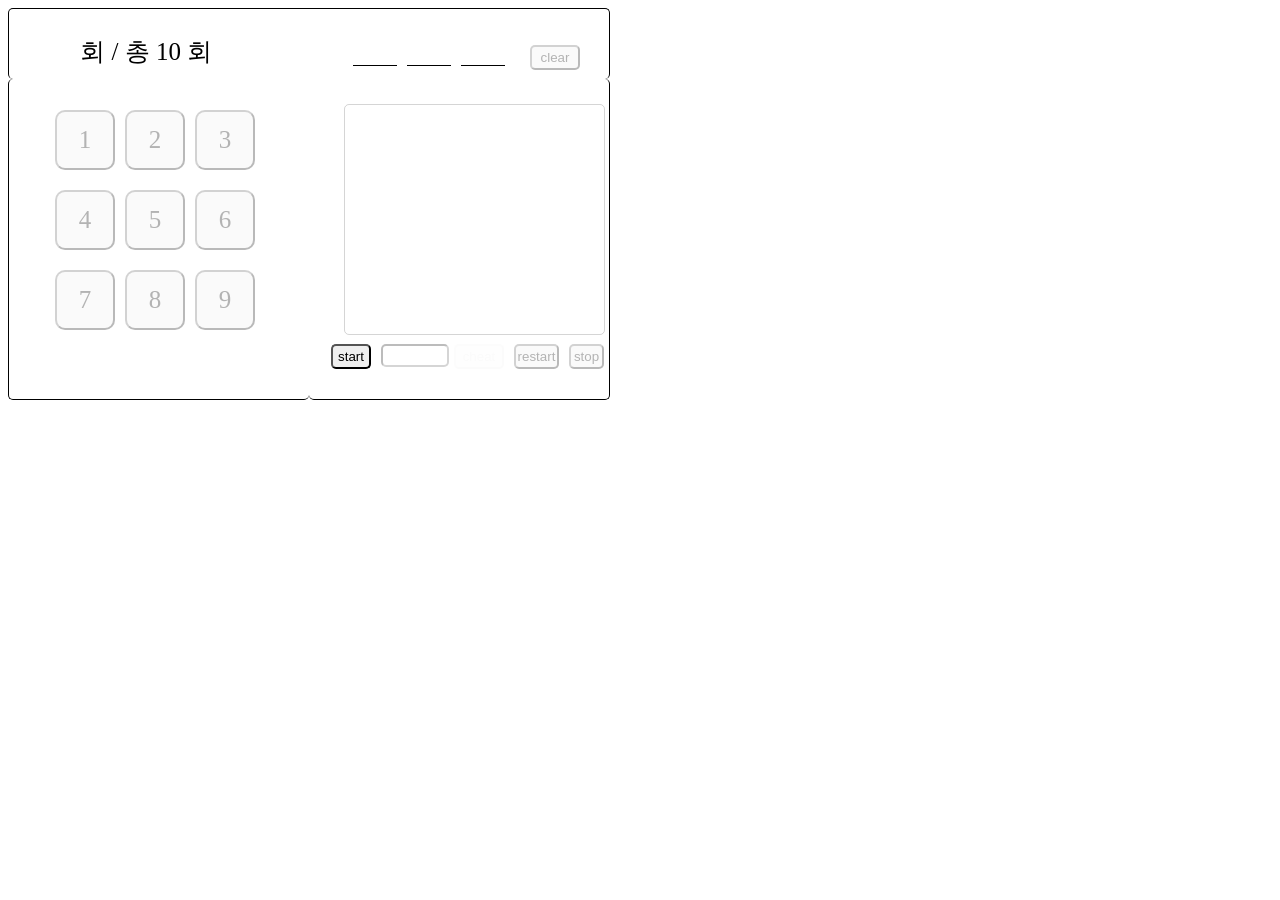
<file: FirstWebProject/WebContent/index.html>
<!DOCTYPE html>
<html>
<head>
<meta charset="UTF-8">
<title>숫자야구</title>

<link href="./css/baseball.css" rel="stylesheet" type="text/css"/>
<script src="./js/baseball.js" type="text/javascript"></script>
</head>
<body>
	<div class="top">
		<div id=inning>
			<input id="inning_num" type="text" disabled="disabled">
			회 / 총 10 회	
		</div>
		<div id="input">
			<button id="clear">clear</button> 
			<input id="input1" class="input" type="text" disabled="disabled"> 
			<input id="input2" class="input" type="text" disabled="disabled"> 
			<input id="input3" class="input" type="text" disabled="disabled">
		</div>
	</div>
<div class="left">
	<div class="first">
		<button id="input_btn1" class="input_btn" value="1">1</button> 
		<button id="input_btn2" class="input_btn" value="2">2</button> 
		<button id="input_btn3" class="input_btn" value="3">3</button>
	</div>
	<div class="second">
		<button id="input_btn4" class="input_btn" value="4">4</button> 
		<button id="input_btn5" class="input_btn" value="5">5</button>
		<button id="input_btn6" class="input_btn" value="6">6</button>
	</div>
	<div class="third">
		<button id="input_btn7" class="input_btn" value="7">7</button>
		<button id="input_btn8" class="input_btn" value="8">8</button>
		<button id="input_btn9" class="input_btn" value="9">9</button>
	</div>
</div>
	
<div class="right">
	<textarea id="result" rows="15" cols="30" disabled="disabled"></textarea>
	<button id="stop">stop</button>
	<button id="restart">restart</button>
	<button id="cheat">cheat</button>
	<input type="text" id="clock">
	<button id="start">start</button>
</div>
</body>
</html>
</file>
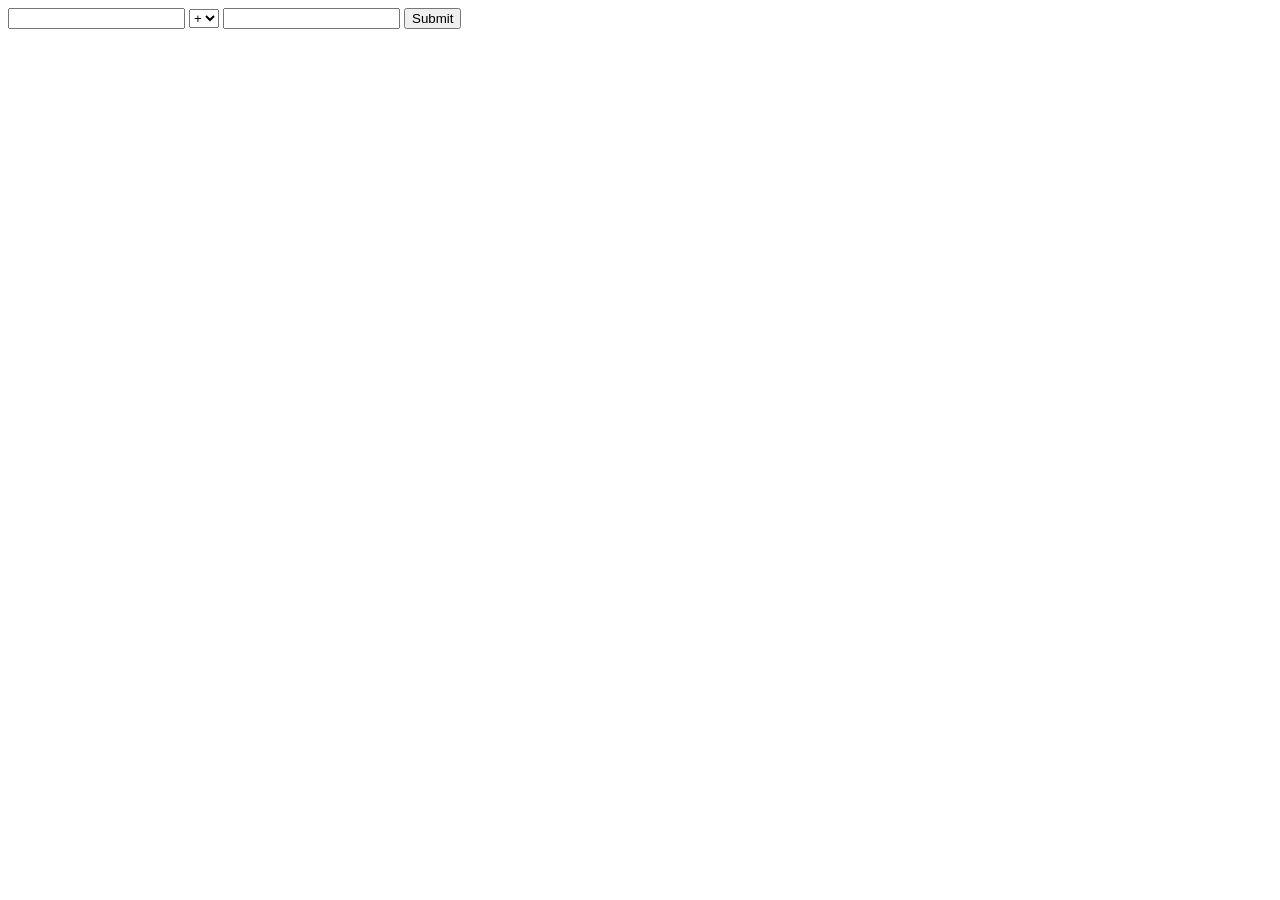
<file: FirstWebProject/WebContent/calculator/calculator.html>
<!DOCTYPE html>
<html>
<head>
<meta charset="UTF-8">
<title>서블릿 계산기</title>
</head>
<body>
<form action="./result" method="get">
<input type="text" name="num1"/>
<select name="operator">
	<option value="+">+</option>
	<option value="-">-</option>
	<option value="*">*</option>
	<option value="/">/</option>
</select>
<input type="text" name="num2"/>
<input type="submit"/>
</form> 
</body>
</html>
</file>
<file: FirstWebProject/WebContent/css/baseball.css>
@CHARSET "UTF-8";
body {
	width: 100%;
}
div.top { 
	height: 70px;
	width: 600px;
	border: 1px solid black;
	border-bottom: 0px;
	border-radius: 5px;
}
div.left {
	float: left;
	width: 300px;
	height: 320px;
	border: 1px solid black;
	border-right: 0px;
	border-top: 0px;
	border-radius: 5px;
}
div.right {
	float: left;
	width: 300px;
	height: 320px;
	border: 1px solid black;
	border-left: 0px;
	border-top: 0px;
	border-radius: 5px;
}
div.first {
	position: absolute;
	top: 110px;
	left: 45px;
}
div.second {
	position: absolute;
	top: 190px;
	left: 45px;
}
div.third {
	position: absolute;
	top: 270px;
	left: 45px;
}
div#inning {
	position: absolute;
	top: 35px;
	left: 20px;
	width: 300px;
	font-size: 25px;
	font-family: 휴먼둥근헤드라인;
}
div#input {
	position: absolute;
	top: 35px;
	left: 310px;
	width: 300px;
}
input#inning_num {
	border: 0px;
	background-color: transparent;
	color: black;
	width: 30px;
	margin-left: 20px;
	font-size: 25px;
	font-family: 휴먼둥근헤드라인;
	text-align: center;
}
input.input {
	border: 0px;
	border-bottom: 1px solid;
	background-color: transparent;
	color: black;
	width: 40px;
	margin-left: 10px;
	float: right;
	font-size: 25px;
	font-family: 휴먼둥근헤드라인;
	text-align: center;
}
input#clock{
	background-color: transparent;
	margin-top: 5px;
	width: 60px;
	float: right;
	padding: 2px;
   	border-radius: 5px;
	}
button#clear {
	margin-top: 10px;
	margin-left: 25px;
	margin-right: 30px;
	padding: 0;
	width: 50px;
	height: 25px;
	float: right;
   	border-radius: 5px;
}
button.input_btn {
	margin-left: 10px;
	width: 60px;
	height: 60px;
	float: left;
	font-size: 25px;
	font-family: 휴먼둥근헤드라인;
   	border-radius: 10px;
}
button#stop {
	margin-top: 5px;
	margin-left: 5px;
	margin-right: 5px;
	padding: 0;
	width: 35px;
	height: 25px;
	float: right;
   	border-radius: 5px;
}
button#restart {
	margin-top: 5px;
	margin-left: 10px;
	margin-right: 5px;
	padding: 0;
	width: 45px;
	height: 25px;
	float: right;
   	border-radius: 5px;
}
button#start {
	margin-top: 5px;
	margin-left: 10px;
	margin-right: 10px;
	padding: 0;
	width: 40px;
	height: 25px;
	float: right;
   	border-radius: 5px;
}
button#cheat {
	margin-top: 5px;
	margin-left: 5px;
	padding: 0;
	width: 50px;
	height: 25px;
	float: right;
	opacity: 0.05;
   	border-radius: 5px;
}
textarea#result {
	background-color: transparent;
	margin-top: 25px;
	margin-left: 35px;
	border-radius: 5px;
	resize: none;
}
</file>
